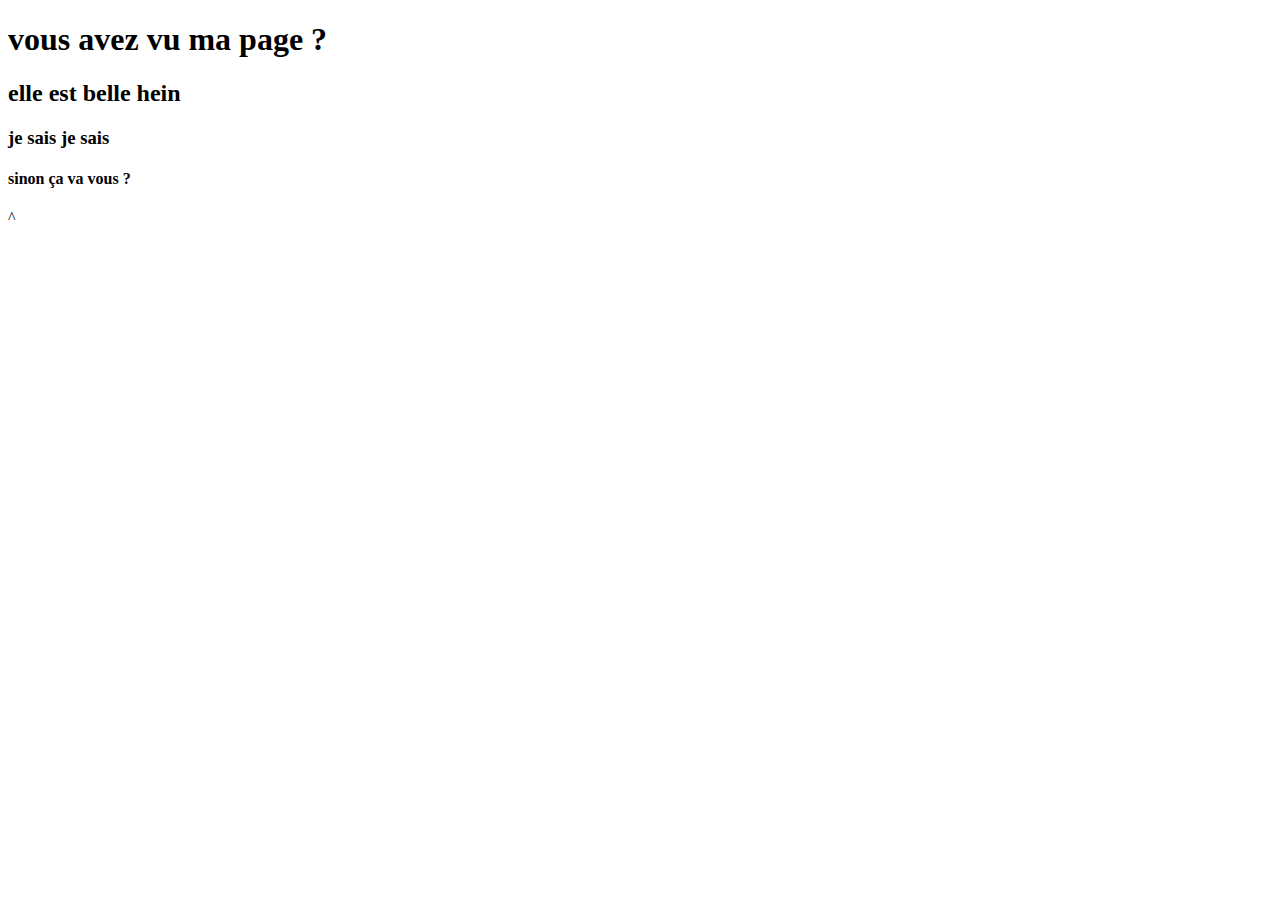
<file: index.html>
<!DOCTYPE html>
<html lang="fr">
<head>
    <meta charset="UTF-8">
    <meta http-equiv="X-UA-Compatible" content="IE=edge">
    <meta name="viewport" content="width=device-width, initial-scale=1.0">
    <title>Page</title>
    <meta name="description" content="Ma Page">
</head>

<body>
    <h1>vous avez vu ma page ?</h1>
    <h2>elle est belle hein</h2>
    <h3>je sais je sais</h3>
    <h4>sinon ça va vous ?</h4>
</body>^

</html>
</file>
